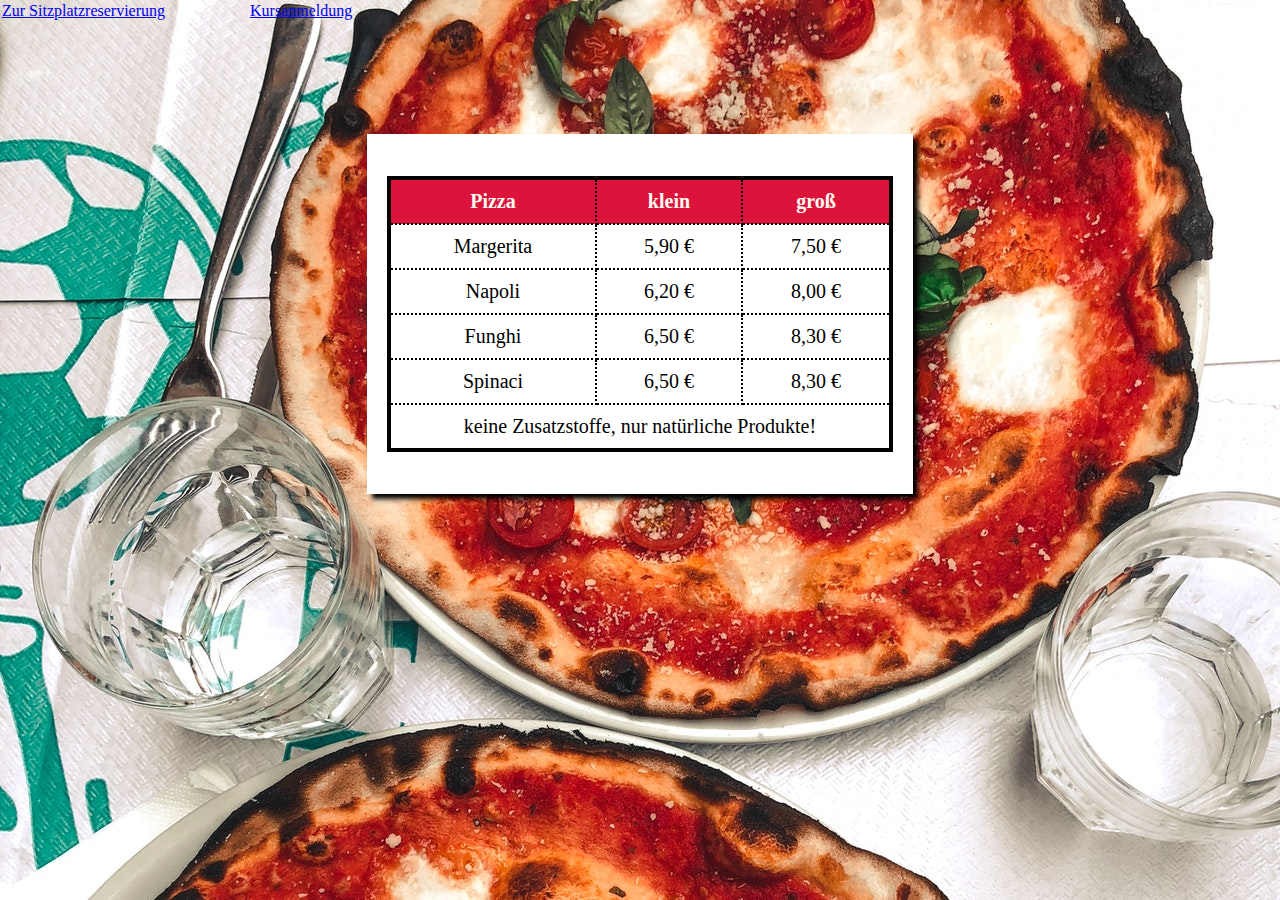
<file: For_Github/exercise_table/index.html>
<!Doctype html>
<html lang="de">
<meta charset="UTF-8">
<meta name="viewport" content="width=device-width,initial-scale=1">
<head>
<title>exercise table</title>
    <style>
        body {
            font-family:Verdana;
            background-image:url(hintergrundbild.jpg);
            background-size:100%;
            background-repeat: no-repeat;
            background-attachment: fixed;
            display:flex;
            align-items: center;
            justify-content: center;
        }
        .table {
            padding:20px;
            margin-top: 10%;
            display:flex;
            justify-content: center;
            align-content: center;
            align-items: center;
            height:20em;
            width: 40%;
            background-color:white;
            box-shadow: 5px 5px 5px black;
        }
        table {
            width:100%;
            border:4px solid black;
            border-collapse: collapse;
            padding:0.5em;
            text-align: center;
            font-size: 20px;
        }
        th, td {
            border:2px dotted black;
            border-collapse: collapse;
            text-align: center;
            padding:0.5em;
        }
        th {
            background-color:crimson;
            color:floralwhite;
        }
    </style>
</head>
<body>
    <a style="position: absolute; top: 2px; left: 2px;" href="../Homework_Formular_Sitzplatzreservierung_Angabe/formular_index_fS.html">Zur Sitzplatzreservierung</a>
    <a style="position: absolute; top: 2px; left: 250px;" href="../Formular_Kursanmeldung/Formular_input.html">Kursanmeldung</a>
<div class="table">
<table>
    <thead>
        <tr>
          <th>Pizza</th>
            <th>klein</th>
            <th>groß</th>
        </tr>
    </thead>
    <tbody>
        <tr>
          <td>Margerita</td>
            <td>5,90 €</td>
            <td>7,50 €</td>
        </tr>
        <tr>
            <td>Napoli</td>
            <td>6,20 €</td>
            <td>8,00 €</td>
        </tr>
        <tr>
            <td>Funghi</td>
            <td>6,50 €</td>
            <td>8,30 €</td>
        </tr>
        <tr>
            <td>Spinaci</td>
            <td>6,50 €</td>
            <td>8,30 €</td>
        </tr>
    </tbody>
    <tfoot>
        <tr>
          <td colspan="3">keine Zusatzstoffe, nur natürliche Produkte!</td>
        </tr>
    </tfoot>
</table>
    </div>
    
    </body>
</html>
</file>
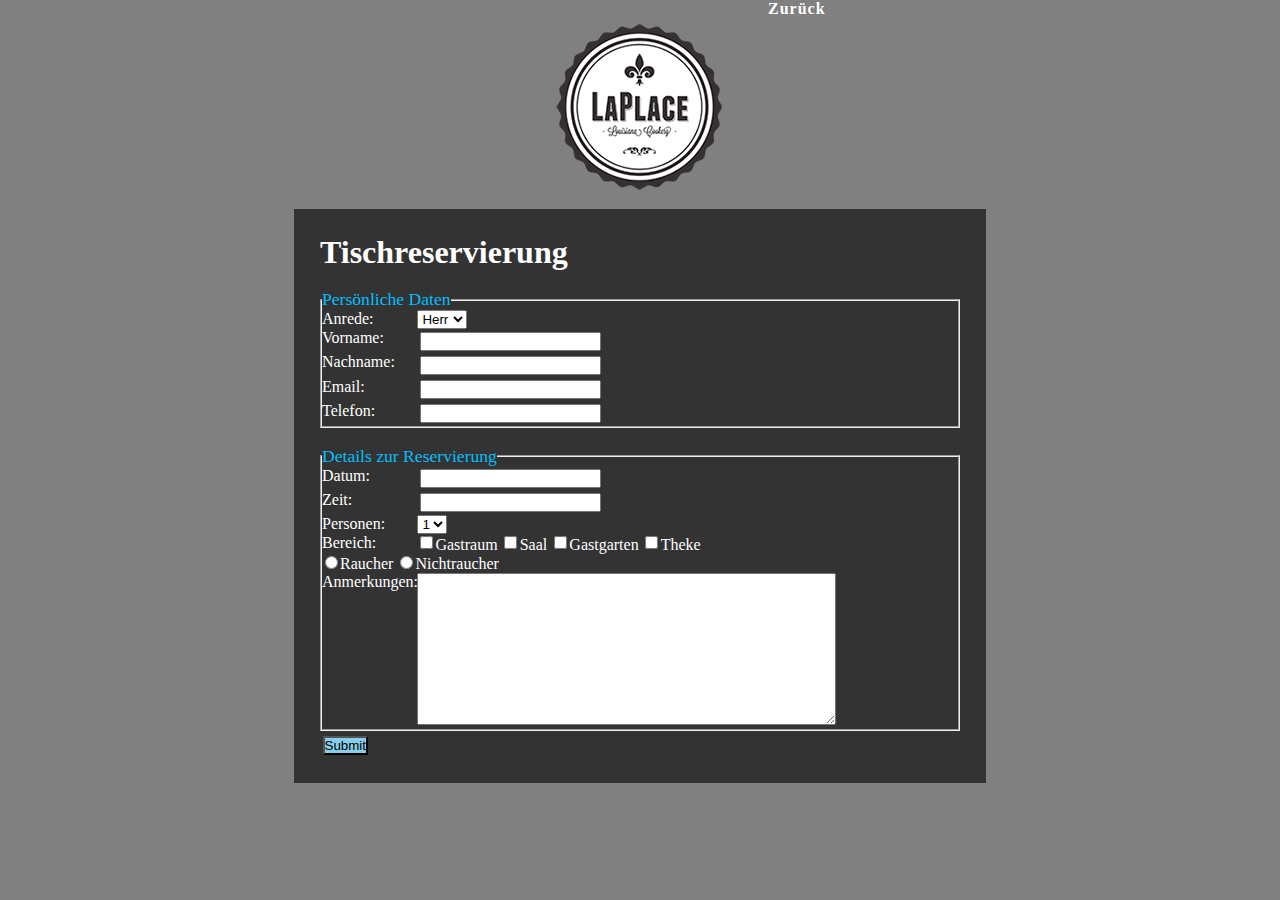
<file: GitHubIndex/formular_index_fS.html>
<!DOCTYPE html> 
<html>

	<head>
	  <title>Reservierung</title>
	  <meta charset="UTF-8">
	  <meta name="description" content="tischreservierung" />
	  <meta http-equiv="content-type" content="text/html; charset=windows-1252" />
	  <link rel="stylesheet" type="text/css" href="css/style_fS.css" />	  
      <style>
           nav a{
            text-decoration: none;
            color: white;
        }
          nav{
            margin-left: 60%;
            width: 30%;
            letter-spacing: 1px;
            font-size: 1em;
            font-weight: bold;
        }
      </style>
	</head>
	
	<body>
        <nav>
            <a href="index.html">Zurück</a>
        </nav>
	<img src="images/Logo.png" alt="Logo">
		
	<div id="formular_box">
		
	<h1>Tischreservierung</h1>
				<br>
<form method="get"><fieldset>
        <legend>Persönliche Daten</legend>
        
        <form action=" " method="">
            <label>Anrede: </label> <select name="Geschlecht" size="1">
             <option value="Herr">Herr</option>
                <option value="Frau">Frau</option>
            </select>
        </form>
        
        <br>
       <label for="name">Vorname:  </label><input type="text" name="name" id="name">
        <br>
        <label for="nachname">Nachname: </label> <input type="text" name="name" id="aftername">
        <br>
        <label for="Email">Email:</label> <input type="text" name="Straße" id="email">
        <br>
       <label for="Straße">Telefon:</label> <input type="text" name="telefon" id="telefon">
        
        <br>
        
        </fieldset></form>
    <br>
    <form method="get"><fieldset>
        
        <legend>Details zur Reservierung</legend>
        
        <form action=" " method="">
            <label for="Datum">Datum: </label><input type="text" name="Datum" id="datum">
            <br>
             <label for="Zeit">Zeit: </label><input type="text" name="Zeit" id="zeit">
            <br>
             <form action=" " method="">
            <label>Personen: </label> <select name="Personenanzahl" size="1">
             <option value="1">1</option>
                <option value="2">2</option>
                 <option value="3">3</option>
                 <option value="4">4</option>
                 <option value="5">5</option>
                 <option value="6">6</option>
            </select>
        </form>
            <br>
            <label>Bereich: </label> <input type="checkbox" name="Bereich" value="Gastraum">Gastraum           
            <input type="checkbox" name="Bereich" value="Saal">Saal
            <input type="checkbox" name="Bereich" value="Gastgarten">Gastgarten
            <input type="checkbox" name="Bereich" value="Theke">Theke
            <br>
            <input type="radio" name="Raucher/Nichtraucher" value="Raucher">Raucher
            <input type="radio" name="Raucher/Nichtraucher" value="Nichtraucher">Nichtraucher
            <br>
            <label>Anmerkungen: </label><form action=" " method=""><textarea cols="50" rows="10"></textarea></form>
        </form>
        </fieldset></form>
        <input type="submit" name="Absenden" id="absendebutton">
        </div>
	</body>
</html>
</file>
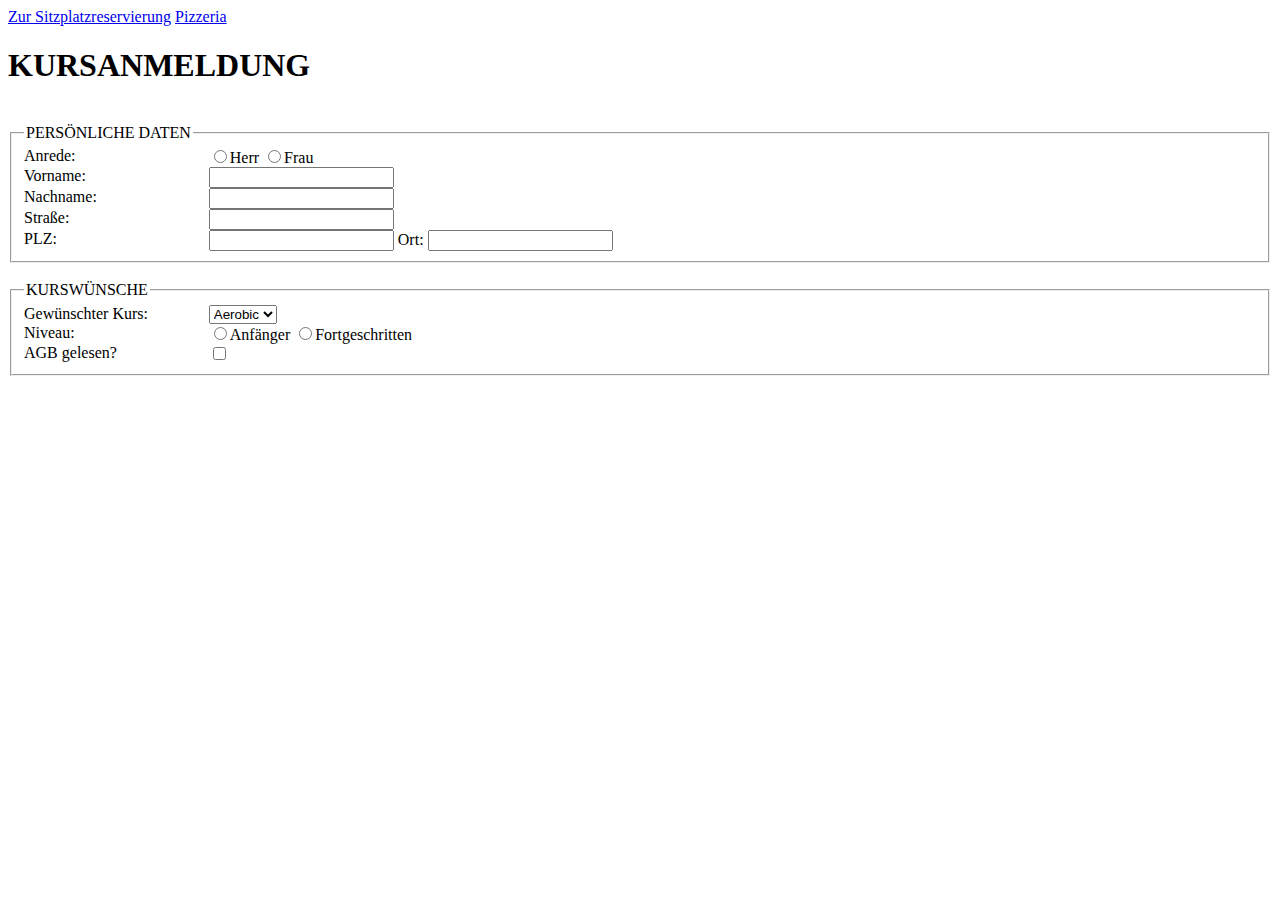
<file: For_Github/Formular_Kursanmeldung/Formular_input.html>
<!Doctype html>
<html lang="de">
<meta charset="UTF-8">

<head>
<title>Formular</title>
<link rel="stylesheet" href="style.css" type="text/css">
</head>

<body>
    <a href="../Homework_Formular_Sitzplatzreservierung_Angabe/formular_index_fS.html">Zur Sitzplatzreservierung</a>
    <a href="../exercise_table/index.html">Pizzeria</a>
<h1>KURSANMELDUNG</h1>
    <br>
    
    <form method="get"><fieldset>
        <legend>PERSÖNLICHE DATEN</legend>
        
        <label for="anrede">Anrede:</label>
        <input type="radio" name="geschlecht" value="w" id="anrede">Herr
        <input type="radio" name="geschlecht" value="m">Frau
        <br>
       <label for="name">Vorname:  </label><input type="text" name="name" id="name">
        <br>
        <label for="nachname">Nachname: </label> <input type="text" name="name" id="aftername">
        <br>
        <label for="straße">Straße:</label> <input type="text" name="Straße" id="straße">
        <br>
       <label for="PLZ"> PLZ:</label> <input type="text" name="PLZ">  Ort: <input type="text" name="Ort">
        
        <br>
        
        </fieldset></form>
    <br>
    <form method="get"><fieldset>
        
        <legend>KURSWÜNSCHE</legend>
        
        <form action=" " method="">
            <label>Gewünschter Kurs:</label> <select name="Gewünschter Kurs" size="1">
             <option value="Aerobic">Aerobic</option>
                <option value="Gym">Gym</option>
                <option value="Rodln">Rodln</option>
            </select>
            <br>
            <label>Niveau:</label> <input type="radio" name="Niveau" value="w">Anfänger
            <input type="radio" name="Niveau" value="m">Fortgeschritten
            <br>
            <input type="checkbox" name="AGB zustimmung"><label>AGB gelesen?</label>
        </form>
        
        </fieldset></form>
    
    </body>
</file>
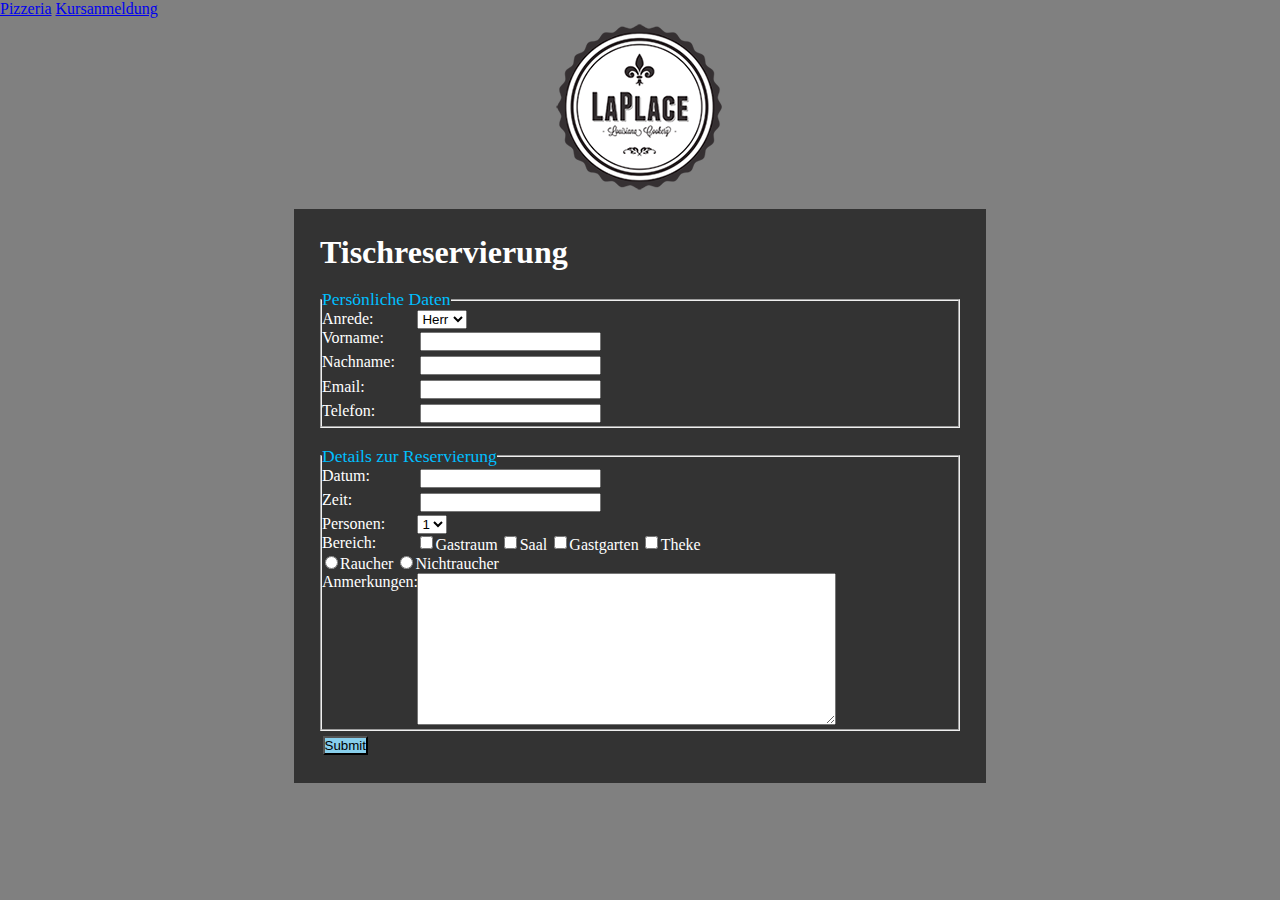
<file: For_Github/Homework_Formular_Sitzplatzreservierung_Angabe/formular_index_fS.html>
<!DOCTYPE html> 
<html>

	<head>
	  <title>Reservierung</title>
	  <meta charset="UTF-8">
	  <meta name="description" content="tischreservierung" />
	  <meta http-equiv="content-type" content="text/html; charset=windows-1252" />
	  <link rel="stylesheet" type="text/css" href="css/style_fS.css" />	  
	</head>
	
	<body>
    <a href="../exercise_table/index.html">Pizzeria</a>
    <a href="../Formular_Kursanmeldung/Formular_input.html">Kursanmeldung</a>
	<img src="images/Logo.png" alt="Logo">
		
	<div id="formular_box">
		
	<h1>Tischreservierung</h1>
				<br>
<form method="get"><fieldset>
        <legend>Persönliche Daten</legend>
        
        <form action=" " method="">
            <label>Anrede: </label> <select name="Geschlecht" size="1">
             <option value="Herr">Herr</option>
                <option value="Frau">Frau</option>
            </select>
        </form>
        
        <br>
       <label for="name">Vorname:  </label><input type="text" name="name" id="name">
        <br>
        <label for="nachname">Nachname: </label> <input type="text" name="name" id="aftername">
        <br>
        <label for="Email">Email:</label> <input type="text" name="Straße" id="email">
        <br>
       <label for="Straße">Telefon:</label> <input type="text" name="telefon" id="telefon">
        
        <br>
        
        </fieldset></form>
    <br>
    <form method="get"><fieldset>
        
        <legend>Details zur Reservierung</legend>
        
        <form action=" " method="">
            <label for="Datum">Datum: </label><input type="text" name="Datum" id="datum">
            <br>
             <label for="Zeit">Zeit: </label><input type="text" name="Zeit" id="zeit">
            <br>
             <form action=" " method="">
            <label>Personen: </label> <select name="Personenanzahl" size="1">
             <option value="1">1</option>
                <option value="2">2</option>
                 <option value="3">3</option>
                 <option value="4">4</option>
                 <option value="5">5</option>
                 <option value="6">6</option>
            </select>
        </form>
            <br>
            <label>Bereich: </label> <input type="checkbox" name="Bereich" value="Gastraum">Gastraum           
            <input type="checkbox" name="Bereich" value="Saal">Saal
            <input type="checkbox" name="Bereich" value="Gastgarten">Gastgarten
            <input type="checkbox" name="Bereich" value="Theke">Theke
            <br>
            <input type="radio" name="Raucher/Nichtraucher" value="Raucher">Raucher
            <input type="radio" name="Raucher/Nichtraucher" value="Nichtraucher">Nichtraucher
            <br>
            <label>Anmerkungen: </label><form action=" " method=""><textarea cols="50" rows="10"></textarea></form>
        </form>
        </fieldset></form>
        <input type="submit" name="Absenden" id="absendebutton">
        </div>
	</body>
</html>
</file>
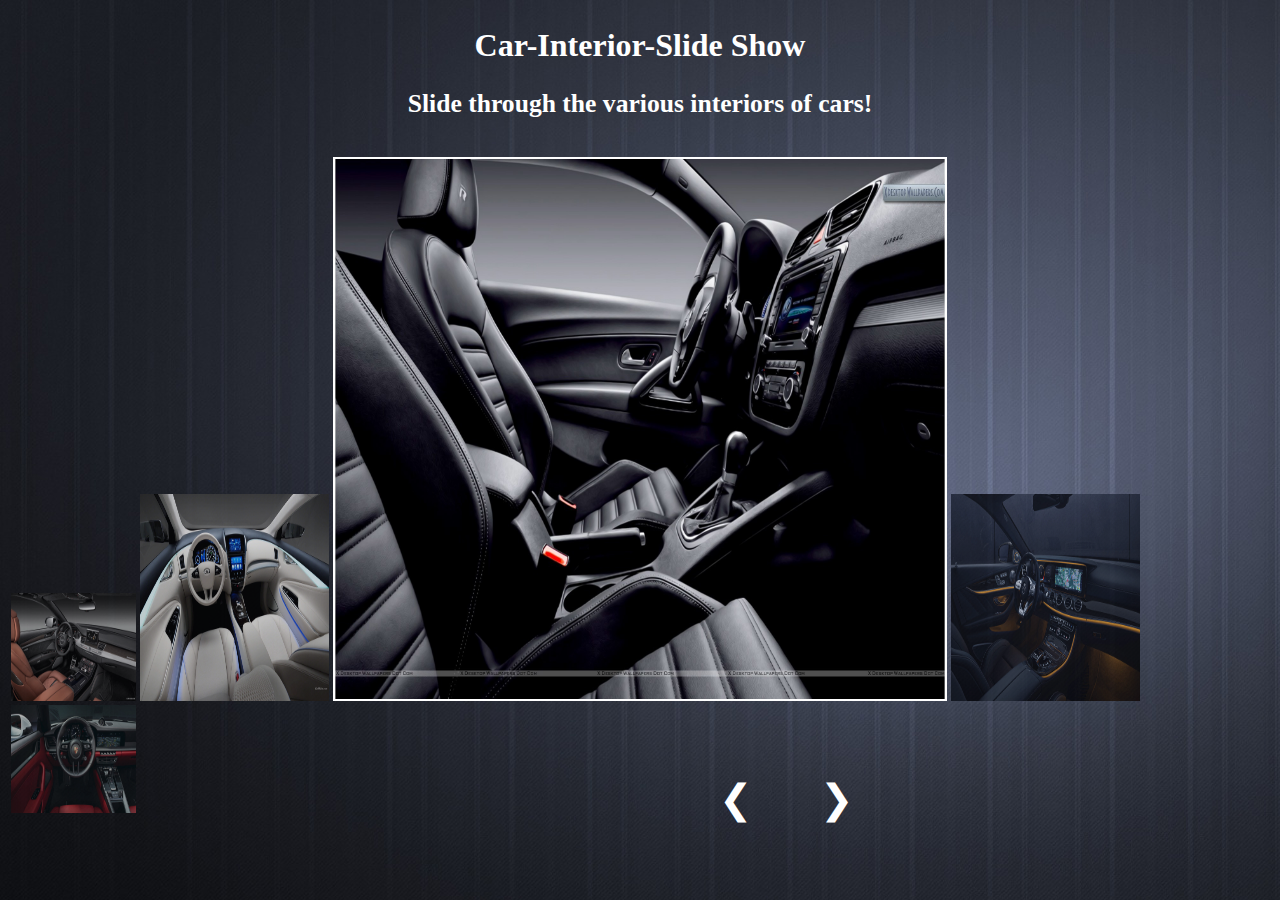
<file: GitHubIndex/BilderSlideShow/ImgSlideShow1.html>
<!DOCTYPE html>
<html lang="en">

<head>

    <head>
        <meta charset="UTF-8">
        <meta name="viewport" content="width-device-width, initial-scale=1.0">
        <meta http-equiv="X-UA-Compatible" content="IE-edge">
        <title>Document-ImgSlideShow</title>
        <script src="./js/ImgSlideShow1.js"></script>
        <link rel="stylesheet" type="text/css" href="style/ImgSlideShow1.css">
    </head>

<body>
    
    <h2>Car-Interior-Slide Show</h2>
    <h3>Slide through the various interiors of cars!</h3>
    <div class="SlideContainer">
        <img class="firstFifthImg" src="img/Audi_S8.jpg" alt="Audi S8">
        <img class="secondFourthImg" src="img/Infinit_Le_Concept.jpg" alt="Infinit Le Concept">
        <img class="Main_Img" src="img/VW.jpg" alt="VW">
        <img class="secondFourthImg" src="img/Mercedes_AMG.jpg" alt="Mercedes AMG">
        <img class="firstFifthImg" src="img/Porsche_911.jpg" alt="Porsche 911">
        <a class="prev" onclick="previousImg()">&#10094;</a>
        <a class="next" onclick="nextImg()">&#10095;</a>
    </div>

</body>

</html>
</file>
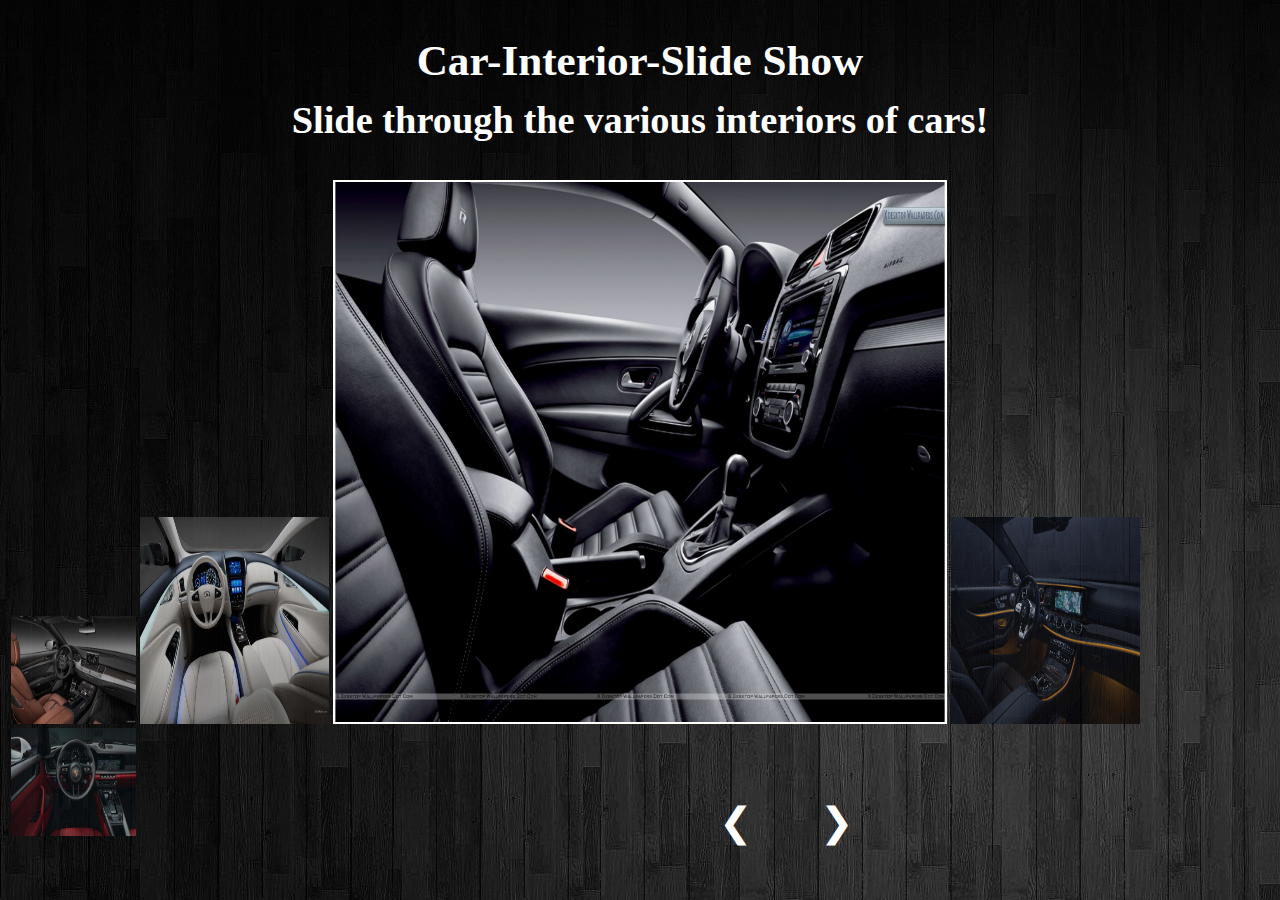
<file: GitHubIndex/BilderSlideShow/ImgSlideShow3.html>
<!DOCTYPE html>
<html lang="en">

<head>

    <head>
        <meta charset="UTF-8">
        <meta name="viewport" content="width-device-width, initial-scale=1.0">
        <meta http-equiv="X-UA-Compatible" content="IE-edge">
        <title>Document-ImgSlideShow3</title>
        <script src="./js/ImgSlideShow3.js"></script>
        <link rel="stylesheet" type="text/css" href="style/ImgSlideShow2.css">
    </head>

<body>
    
    <h2>Car-Interior-Slide Show</h2>
    <h3>Slide through the various interiors of cars!</h3>
    <div class="SlideContainer">
        <img class="firstFifthImg" src="img/Audi_S8.jpg" alt="Audi S8">
        <img class="secondFourthImg" src="img/Infinit_Le_Concept.jpg" alt="Infinit Le Concept">
        <img class="Main_Img" src="img/VW.jpg" alt="VW">
        <img class="secondFourthImg" src="img/Mercedes_AMG.jpg" alt="Mercedes AMG">
        <img class="firstFifthImg" src="img/Porsche_911.jpg" alt="Porsche 911">
        <a class="prev" onclick="previousImgInterval()">&#10094;</a>
        <a class="next" onclick="nextImgInterval()">&#10095;</a>
    </div>

</body>

</html>
</file>
<file: GitHubIndex/css/style_fS.css>
*
{ margin: 0;
  padding: 0;}

body
{ font-family:'Calibri';
    background-color:gray;
    color:white;
  }
  
 img{
  	display: block;
     margin:auto;
  }
  
#formular_box{
	background-color: #333333;
    height:80%;
    padding:2%;
    width:50%;
    margin:auto;
    margin-top: 1%
}

<h1{
	text-shadow: 1em 1em #000;
	font-size: 150%;
    color:skyblue;
}


legend{
	font-size:110%;
    color:deepskyblue;
}

label{
    width: 15%;
    float:left;
}

/************************************
 * Absenden-Button
 *************************************/
input[type=submit]{
    background-color:skyblue;
    margin-top: 0.8%;
}

input{
    margin:0.4%
}

/************************************
 * Text- und Eingabefelder deklarieren
 *************************************/
 

<input, textarea
{ 
padding: 4%;
background: #FFF;}

i<nput[type="radio"] { 


}
in<put[type="checkbox"] { 
}
</file>
<file: For_Github/Formular_Kursanmeldung/style.css>
body{

}

label{
    width: 15%;
    float:left;
}
</file>
<file: For_Github/Homework_Formular_Sitzplatzreservierung_Angabe/css/style_fS.css>
*
{ margin: 0;
  padding: 0;}

body
{ font-family:'Calibri';
    background-color:gray;
    color:white;
  }
  
 img{
  	display: block;
     margin:auto;
  }
  
#formular_box{
	background-color: #333333;
    height:80%;
    padding:2%;
    width:50%;
    margin:auto;
    margin-top: 1%
}

<h1{
	text-shadow: 1em 1em #000;
	font-size: 150%;
    color:skyblue;
}


legend{
	font-size:110%;
    color:deepskyblue;
}

label{
    width: 15%;
    float:left;
}

/************************************
 * Absenden-Button
 *************************************/
input[type=submit]{
    background-color:skyblue;
    margin-top: 0.8%;
}

input{
    margin:0.4%
}

/************************************
 * Text- und Eingabefelder deklarieren
 *************************************/
 

<input, textarea
{ 
padding: 4%;
background: #FFF;}

i<nput[type="radio"] { 


}
in<put[type="checkbox"] { 
}
</file>
<file: GitHubIndex/BilderSlideShow/style/ImgSlideShow1.css>
.SlideContainer{
    margin-left: 0.2%;
    width: 99.5%;
    height: 70%;
}

#Car_names{
    position :fixed;
    top: 96.6%;
    color: white;
    font-size: 20px;
    text-align: center;
    background-color: black;
    width: 70%;
    letter-spacing: 3px;
    padding: 1px;
    margin-left: 15%;
}
.firstFifthImg{
    width: 10%;
    height: 12vh;
    opacity: 0.7;
}

.secondFourthImg{
    width: 15%;
    height: 23vh;
    opacity: 0.8;
}

.Main_Img{
    border: 0.21vw solid white;
    width: 48.5%;
    height: 60vh;
    opacity: 1.2;
}

body{
    background-color: rgb(120,120,120);
    background-image: url(../img/pattern4.jpg);
}

h2{
    font-size: 200%;
    text-align: center;
    color: white;
    margin-bottom: 0.5%;
}

h3 {
    text-align: center;
    font-size: 160%;
    color: white;
    margin-bottom: 3%;
}

.prev {
    cursor: pointer;
    margin-left: 46%;
    font-size: 40px;
    color: white;
    transition: 0.6s ease;
    border-radius: 6px 6px 6px 6px;
    user-select: none;
  }

  .next {
    cursor: pointer;
    margin-left: 5%;
    color: white;
    font-size: 40px;
    transition: 0.6s ease;
    border-radius: 6px 6px 6px 6px;
    user-select: none;
  }
  
  .prev:hover, .next:hover {
    background-color: rgba(0,0,0,0.8);
  }
</file>
<file: GitHubIndex/BilderSlideShow/style/ImgSlideShow2.css>
.SlideContainer{
    margin-left: 0.2%;
    width: 99.5%;
    height: 70%;
}

#Car_names{
    position :fixed;
    top: 96.6%;
    color: white;
    font-size: 20px;
    text-align: center;
    background-color: black;
    width: 70%;
    letter-spacing: 3px;
    padding: 1px;
    margin-left: 15%;
}
.firstFifthImg{
    width: 10%;
    height: 12vh;
    opacity: 0.7;
}

.secondFourthImg{
    width: 15%;
    height: 23vh;
    opacity: 0.8;
}

.Main_Img{
    border: 0.2vw solid white;
    width: 48.5%;
    height: 60vh;
    opacity: 1.2;
}

body{
    background-color: rgb(120,120,120);
    background-image: url(../img/pattern5.jpg);
}

h2{
    font-family: "Brush Script MT";
    font-size: 270%;
    text-align: center;
    color: white;
    margin-bottom: -2%;
}

h3 {
    font-family: "Brush Script MT";
    text-align: center;
    font-size: 240%;
    color: white;
    margin-bottom: 3%;
}

.prev {
    cursor: pointer;
    margin-left: 46%;
    font-size: 40px;
    color: white;
    transition: 0.6s ease;
    border-radius: 6px 6px 6px 6px;
    user-select: none;
  }

  .next {
    cursor: pointer;
    margin-left: 5%;
    color: white;
    font-size: 40px;
    transition: 0.6s ease;
    border-radius: 6px 6px 6px 6px;
    user-select: none;
  }
  
  .prev:hover, .next:hover {
    background-color: rgba(0,0,0,0.8);
  }
</file>
